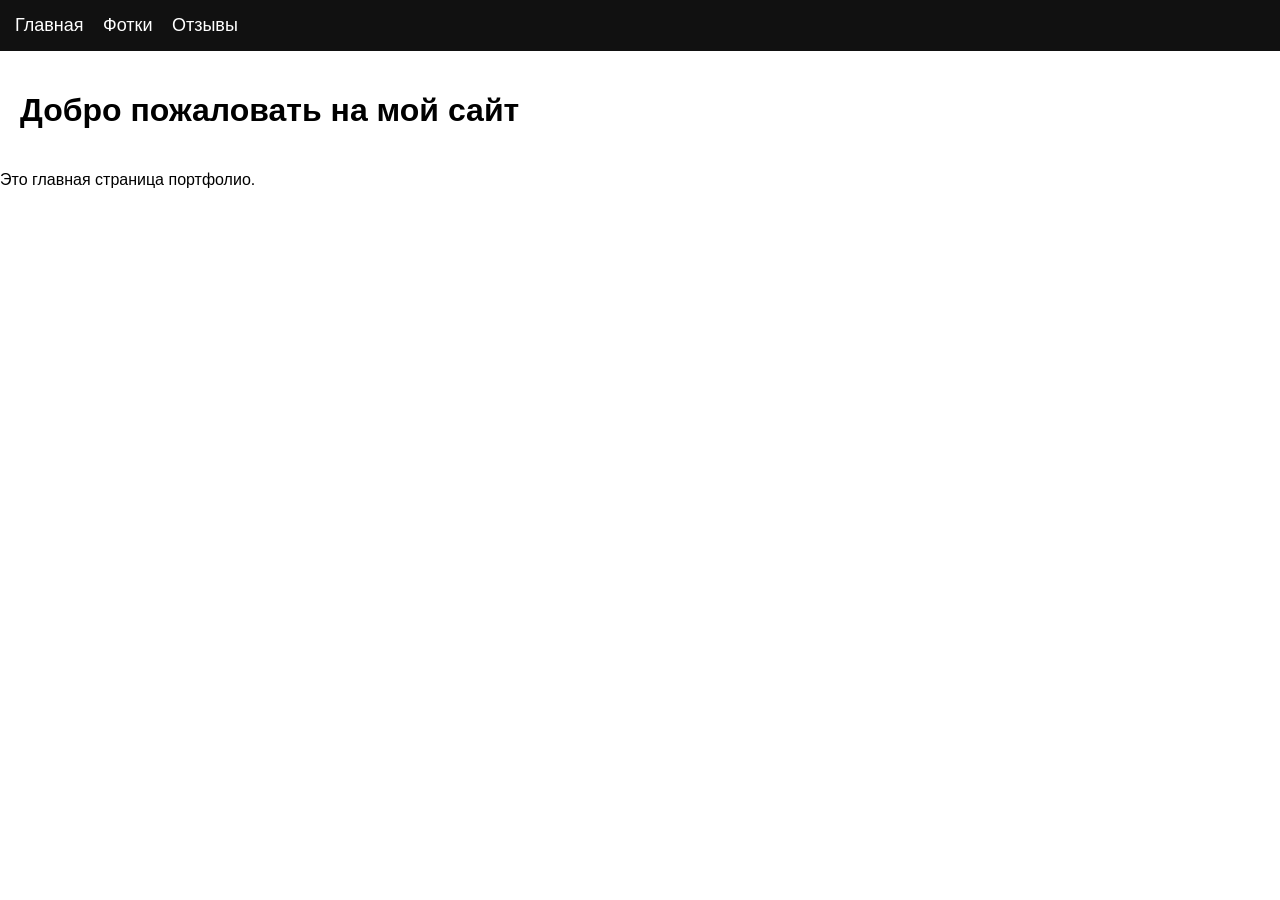
<file: portfolio/index.html>
<!DOCTYPE html>
<html lang="ru">
<head>
  <meta charset="UTF-8">
  <title>Главная</title>
  <link rel="stylesheet" href="style.css">
</head>
<body>

<nav>
  <a href="index.html">Главная</a>
  <a href="photos.html">Фотки</a>
  <a href="reviews.html">Отзывы</a>
</nav>

<h1>Добро пожаловать на мой сайт</h1>
<p>Это главная страница портфолио.</p>

</body>
</html>
</file>
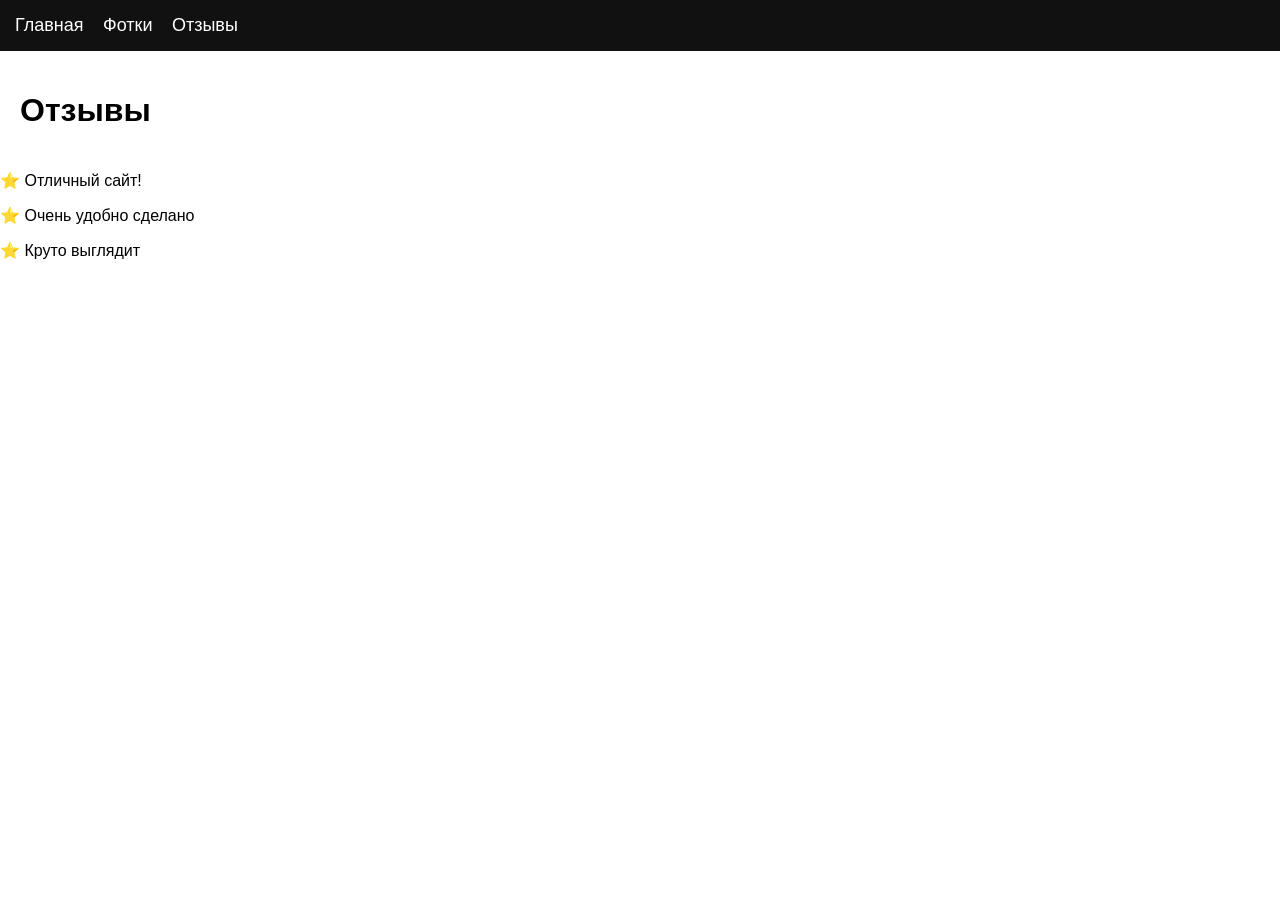
<file: portfolio/reviews.html>
<!DOCTYPE html>
<html lang="ru">
<head>
  <meta charset="UTF-8">
  <title>Отзывы</title>
  <link rel="stylesheet" href="style.css">
</head>
<body>

<nav>
  <a href="index.html">Главная</a>
  <a href="photos.html">Фотки</a>
  <a href="reviews.html">Отзывы</a>
</nav>

<h1>Отзывы</h1>

<p>⭐ Отличный сайт!</p>
<p>⭐ Очень удобно сделано</p>
<p>⭐ Круто выглядит</p>

</body>
</html>
</file>
<file: portfolio/style.css>
body {
  font-family: Arial, sans-serif;
  margin: 0;
  padding: 0;
}

nav {
  background: #111;
  padding: 15px;
}

nav a {
  color: white;
  margin-right: 15px;
  text-decoration: none;
  font-size: 18px;
}

nav a:hover {
  color: yellow;
}

h1 {
  padding: 20px;
}
</file>
